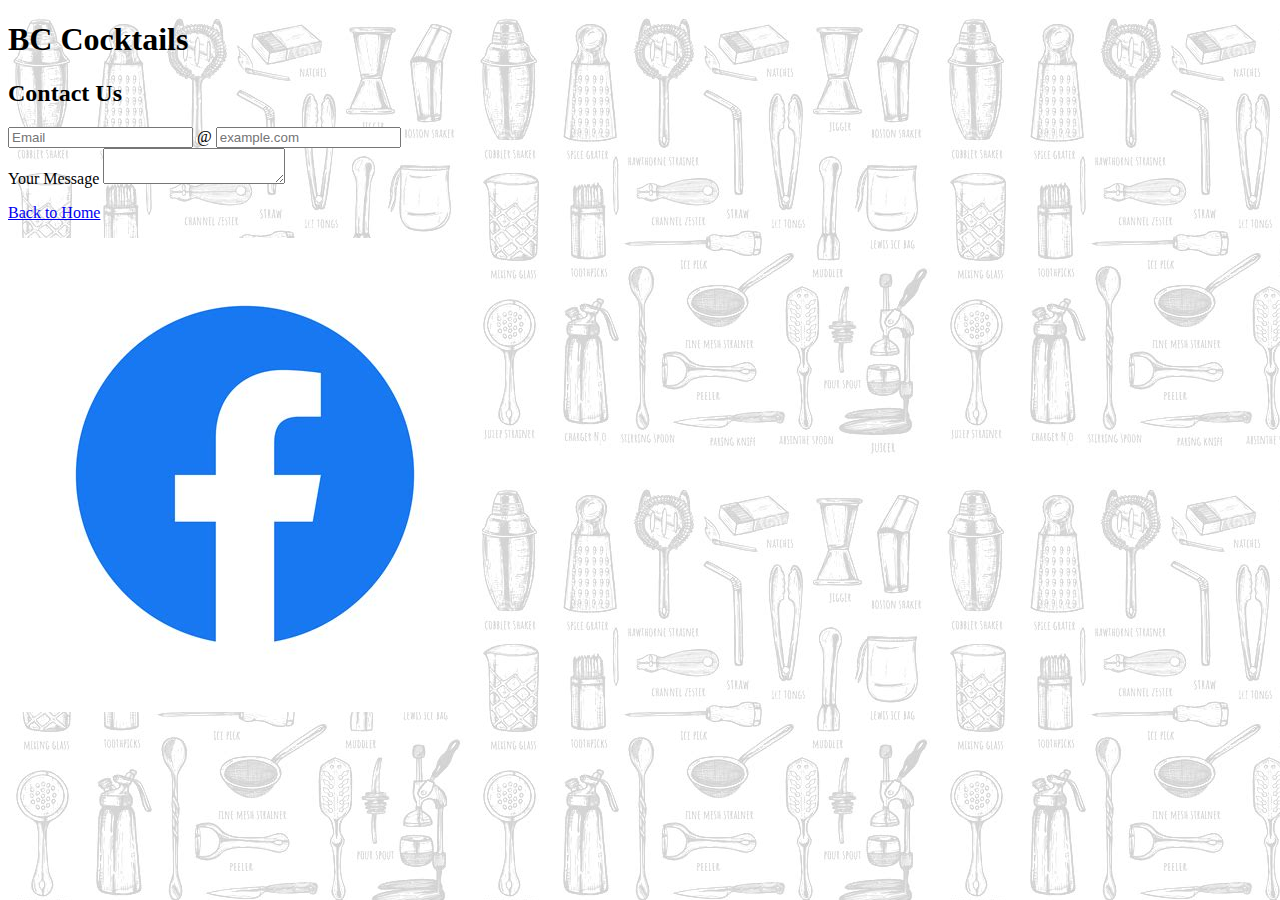
<file: contact.html>
<!DOCTYPE html>
<html lang="en">

<head>
    <meta charset="UTF-8">
    <meta http-equiv="X-UA-Compatible" content="IE=edge">
    <meta name="viewport" content="width=device-width, initial-scale=1.0">


    <link rel="stylesheet" href="https://cdn.jsdelivr.net/npm/bootstrap@5.3.0-alpha1/dist/css/bootstrap.min.css"
        rel="stylesheet" integrity="sha384-GLhlTQ8iRABdZLl6O3oVMWSktQOp6b7In1Zl3/Jr59b6EGGoI1aFkw7cmDA6j6gD"
        crossorigin="anonymous">
   

    <script src="https://cdn.jsdelivr.net/npm/bootstrap@5.3.0-alpha1/dist/js/bootstrap.bundle.min.js"
        integrity="sha384-w76AqPfDkMBDXo30jS1Sgez6pr3x5MlQ1ZAGC+nuZB+EYdgRZgiwxhTBTkF7CXvN"
        crossorigin="anonymous"></script>

<link rel="stylesheet" href="stylesheets/style.css">

    <title>BC Cocktails</title>
</head>
<h1>BC Cocktails</h1>

<h2>Contact Us</h2>
<div class="card">
    <div class="card-body" width="300px">
        
        </div>
        <div class="input-group mb-3">
            <input type="text" class="form-control" placeholder="Email" aria-label="Email">
            <span class="input-group-text">@</span>
            <input type="text" class="form-control" placeholder="example.com" aria-label="example.com">
        </div>
        <div class="input-group">
            <span class="input-group-text">Your Message</span>
            <textarea class="form-control" aria-label="With textarea"></textarea>
        </div>
    </div>

    <form>
        <p><a href="../final-assignment/index.html">Back to Home</a></p>
        <div>
    
    
            <p><a href="https://www.facebook.com/Empress1908Gin"><img src="../images/facebook png.jpeg" alt=""
                        class="image-facebook"></a></p>
    
    
    </form>
    </div>
</file>
<file: stylesheets/style.css>
.component {
    color: var(--bs-gray-800);
    background-color: var(--bs-gray-100);
    border: 1px solid var(--bs-gray-200);
    border-radius: .25rem;
}

.component-header {
    color: var(--bs-purple);
    
}

body {
    
    background-image: url(../images/tools\ bar.jpeg);
}

.table {
    --bs-table-color: var(--bs-gray-600);
    --bs-table-bg: var(--bs-gray-100);
    --bs-table-border-color: transparent;
}
</file>
